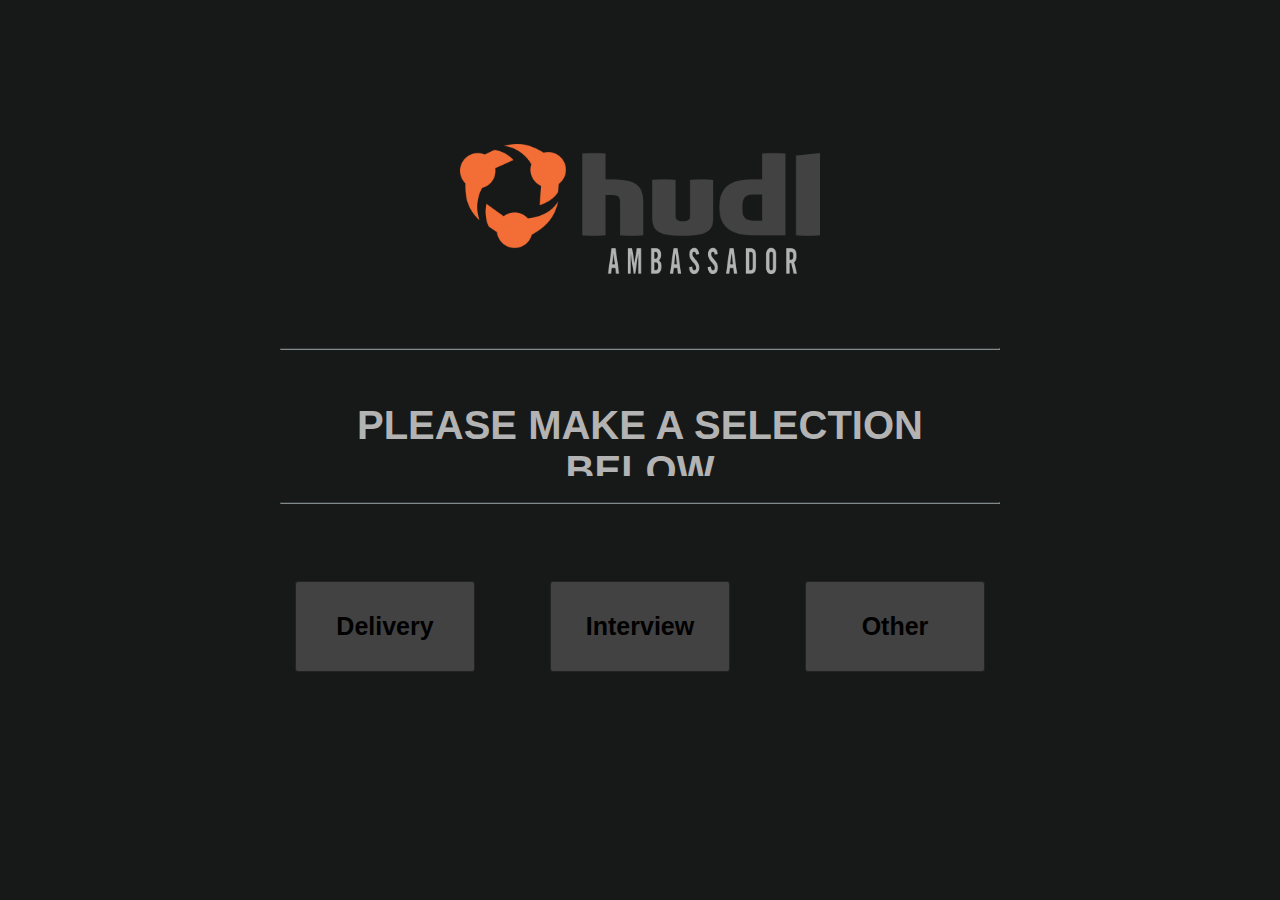
<file: Resources/index.html>
<html class="Hudl Secretary Splash Screen" ontouchstart="">
	<head>
		<meta charset="utf-8">
    	<meta http-equiv="X-UA-Compatible" content="IE=edge">
    	<title>Welcome To Hudl</title>
    	<meta name="viewport" content="width=device-width initial-scale=1.0, maximum-scale=1.0, minimum-scale=1.0">
    	<meta name="apple-mobile-web-app-capable" content="yes">
    	<link rel="stylesheet" type="text/css" href="style.css"/>
		<link rel="icon" type="image/ico" href="favicon.ico"/>
    	<script src="http://ajax.googleapis.com/ajax/libs/jquery/1.7.1/jquery.min.js" type="text/javascript"></script>
    	<script src="expand.js"></script>
    	<script src="hipchat.js"></script>
    	<style>
		    @font-face {
		        font-family: "trade-condensed";
		        font-weight: normal;
		        font-style: normal;
		        src: url("http://hudl-fonts.s3.amazonaws.com/trade-gothic/condensed/condensed.eot");
		        src: url("http://hudl-fonts.s3.amazonaws.com/trade-gothic/condensed/condensed.eot?#iefix") format("embedded-opentype"), url("http://hudl-fonts.s3.amazonaws.com/trade-gothic/condensed/condensed.woff") format("woff"), url("http://hudl-fonts.s3.amazonaws.com/trade-gothic/condensed/condensed.ttf") format("truetype"), url("http://hudl-fonts.s3.amazonaws.com/trade-gothic/condensed/condensed.svg#trade-condensed") format("svg"); }

		     @font-face {
		        font-family: "trade-condensed";
		        font-weight: bold;
		        font-style: normal;
		        src: url("http://hudl-fonts.s3.amazonaws.com/trade-gothic/condensed-bold/condensed-bold.eot");
		        src: url("http://hudl-fonts.s3.amazonaws.com/trade-gothic/condensed-bold/condensed-bold.eot?#iefix") format("embedded-opentype"), url("http://hudl-fonts.s3.amazonaws.com/trade-gothic/condensed-bold/condensed-bold.woff") format("woff"), url("http://hudl-fonts.s3.amazonaws.com/trade-gothic/condensed-bold/condensed-bold.ttf") format("truetype"), url("http://hudl-fonts.s3.amazonaws.com/trade-gothic/condensed-bold/condensed-bold.svg#trade-condensed") format("svg"); }    
		</style>        
	</head>
	
	<body>
		
		<div id="logoContainer"> 
			<img id="logo" src="hudlAmbassador.png">
		</div>
		
		<div class="divider"> 
			<hr>
		</div>
		
		<div id="startText" class="expandable" style=" height: 100px;">
			<h1>Please Make A Selection Below</h1>
		</div>

		<div id="tour"> 
		</div>

		<div id="delivery" class="expandable" style=" height: 0px;">
			<br>
			<p>
				Thanks for letting us know that you're here! Take the elevator up to the second floor, and someone will be there shortly to meet you.
			</p>

			<img id="dx" class="x" src="x.png"></img>

		</div>

		<div id="interview" class="expandable" style="height: 0px;">
			<br>
			<p>
				Take the elevator up to the second floor, and feel free to take a seat on the couches outside of the elevator. Someone will be with you as soon as possible.
			</p>
			
			<img id="ix" class="x" src="x.png"></img>

		</div>

		<div id="other" class="expandable" style="height: 0px;">
			<p class="otherP">
				After entering your name below and pressing enter, take the elevator up to the second floor. Someone will be with you shortly.
			</p>
			<p class="otherP">
				<input type="text" placeholder="Name" id="name" name="name" onkeypress="return getName()">
			</p>

			<img id="ox" class="x" src="x.png"></img>

		</div>

		<div class="divider">
			<hr>
		</div>

		<div id="buttonContainer">
			
			<table id="buttons"> 
				<tr>
					<td>
						<button id="dButton" class="HButton" onclick="deliveryClicked(); return false">Delivery</button>
					</td>
					<td>	
						<button id="iButton" class="HButton" onclick="interviewClicked(); return false">Interview</button>
					</td>
					<td>
						<button id="oButton" class="HButton" onclick="toggleHeight('other', 280); return false">Other</button>
					</td>
				</tr>	
			</table>
		</div> 

	</body>
</html>
</file>
<file: Resources/style.css>
body {
	color: #666;
	-webkit-font-smoothing: antialiased;
	margin: auto;
	vertical-align: middle;
}
#buttonContainer {
	margin: auto;
	width: 58rem;
	padding-top: 4rem;
}
#buttons {
	margin: auto;
	width: 58rem;
}
.divider {
	margin: auto;
	width: 60rem;
	padding-top: 20px;
	padding-bottom: 20px;
}
.expandable {
	margin: auto;
	width: 60rem;
	overflow: hidden;
	-moz-transition: all .5s ease-in-out;
	-ms-transition: all .5s ease-in-out;
	-o-transition: all.5s ease-in-out;
	-webkit-transition: all .5s ease-in-out;
	transition: all .5s;
	text-align: center;
	font-family: Helvetica, Arial, sans-serif;
	font-size: 20px;
}
.expandable p {
	font-size: 25px;
}
h1 {
	text-transform: uppercase;
	font-family: 'trade-condensed', sans-serif;
	color: #B3B3B3;
}
.HButton {
	width: 15rem;
}
.HButton {
	background-color: #424242;
	-webkit-border-radius: 1px;
	border-radius: 3px;
	border: 1px solid #222222;
	text-transform: capitalize;
	font-family: 'trade-condensed', sans-serif;
	font-weight: bold;
	font-size: 25px;
	padding-top: 30px;
	padding-left: 10px;
	padding-right: 10px;
	padding-bottom: 30px;
	text-align: center;
	-webkit-transition: all .5s ease-in-out;
	transition: all .5s;
}
.HButton:active {
	box-shadow: 2px 2px 10px 1px #F87620;
}
.HButton:disabled {
	color: #000000;
	-webkit-transition: all .5s ease-in-out;
	transition: all .5s;
}
hr {
	border-color: #818A8A;
}
html {
	font-size: 12px;
	background: #171919;
}
input {
	border: 5px solid #424242;
	width: 40rem;
	padding: 20px;
	background: #666;
	margin: 0 0 8px 0;
	color: #000000;
	font-size: 20px;
	font-family: 'trade-condensed', sans-serif;
	background-image: none;
	background-size: 40px;
	background-repeat: no-repeat;
	background-position: 35rem 1rem;
}
#logo {
	width: 30rem;
}
#logoContainer {
	padding: 2rem;
	width: 30rem;
	margin-left: auto;
	margin-right: auto;
	padding-top: 12rem;
	padding-bottom: 4rem;
}
.otherP {
	padding-bottom: .2rem;
}
td {
	padding-right: 6rem;
}
.x {
	width: 30px;
}
</file>
